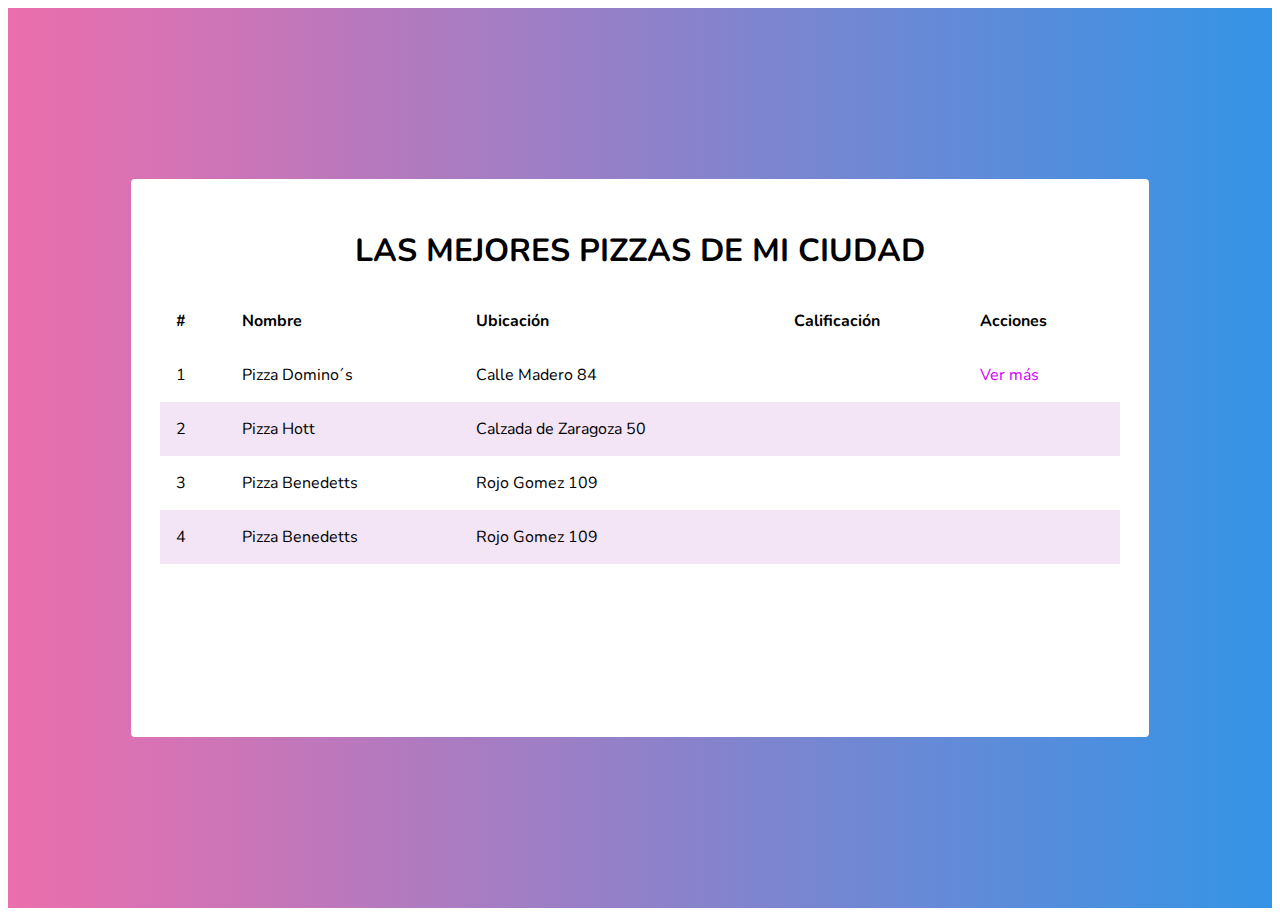
<file: index.html>
<!DOCTYPE html>
<html lang="es">
<head>
	<meta charset="UTF-8">
	<meta name="viewport" content="width=device-width, initial-scale=1.0">
	<title>Las mejores pizzas de mi ciudad</title>
	<link rel="preconnect" href="https://fonts.gstatic.com">
<link href="https://fonts.googleapis.com/css2?family=Nunito:wght@300;400;700&display=swap" rel="stylesheet">
	<link rel="stylesheet" href="https://necolas.github.io/normalize.css/8.0.1/normalize.css">
	<link rel="stylesheet" href="https://pro.fontawesome.com/releases/v5.10.0/css/all.css" integrity="sha384-AYmEC3Yw5cVb3ZcuHtOA93w35dYTsvhLPVnYs9eStHfGJvOvKxVfELGroGkvsg+p" crossorigin="anonymous"/>
	<link rel="stylesheet" href="./assets/css/main.css">
	<link rel="stylesheet" href="https://cdnjs.cloudflare.com/ajax/libs/animate.css/4.1.1/animate.min.css">
</head>
<body>
	<div class="container">
		<div class="content animate__animated animate__fadeInDown">
			<header>
				<h1 class="title">Las mejores pizzas de mi ciudad</h1>
			</header>
			<table class="table">
				<thead>
					<th>#</th>
					<th>Nombre</th>
					<th>Ubicación</th>
					<th>Calificación</th>
					<th>Acciones</th>
				</thead>
				<tbody>
					<tr>
						<td>1</td>
						<td>Pizza Domino´s</td>
						<td>Calle Madero 84</td>
						<td><i class="fas fa-star"></i><i class="fas fa-star"></i><i class="fas fa-star"></i><i class="fas fa-star"></i></td>
						<td>
							<a href="./restaurantes/dominos.html">Ver más</a>
						</td>
					</tr>
					<tr>
						<td>2</td>
						<td>Pizza Hott</td>
						<td>Calzada de Zaragoza 50</td>
						<td><i class="fas fa-star"></i>
							<i class="fas fa-star"></i>
							<i class="fas fa-star"></i>
							</td>
						<td></td>
					</tr>
					<tr>
						<td>3</td>
						<td>Pizza Benedetts</td>
						<td>Rojo Gomez 109</td>
						<td><i class="fas fa-star"></i><i class="fas fa-star"></i><i class="fas fa-star"></i><i class="fas fa-star"></i>
						</td>
						<td></td>
					</tr>
					<tr>
						<td>4</td>
						<td>Pizza Benedetts</td>
						<td>Rojo Gomez 109</td>
						<td><i class="fas fa-star"></i><i class="fas fa-star"></i><i class="fas fa-star"></i><i class="fas fa-star"></i>
						</td>
						<td></td>
					</tr>
					</tbody>
			</table>
		</div>
	</div>
	<script src="./javascript/main.js"></script>
</body>
</html>
</file>
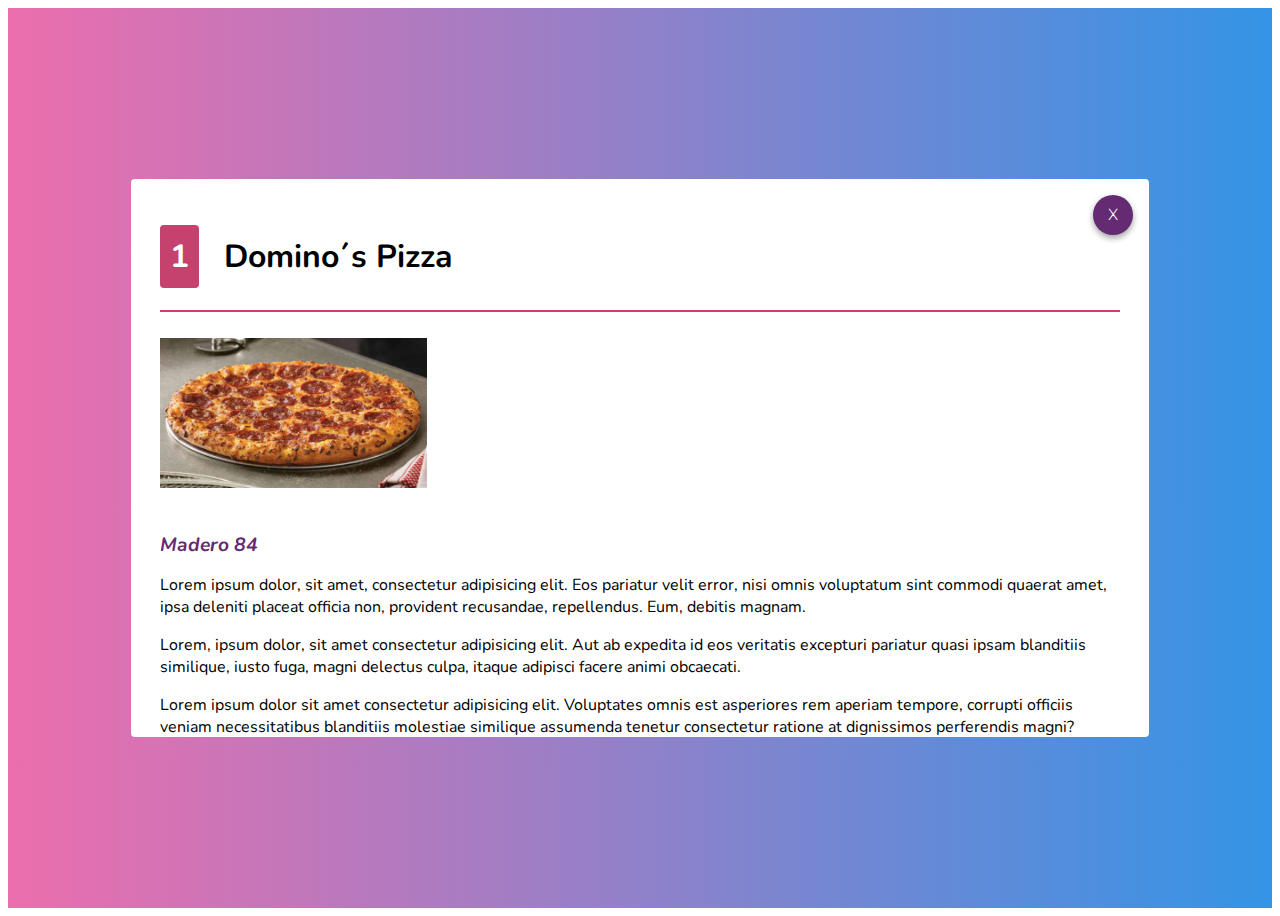
<file: restaurantes/dominos.html>
<!DOCTYPE html>
<html lang="es">
<head>
	<meta charset="UTF-8">
	<meta name="viewport" content="width=device-width, initial-scale=1.0">
	<title>Las mejores pizzas de mi ciudad</title>
	<link rel="preconnect" href="https://fonts.gstatic.com">
<link href="https://fonts.googleapis.com/css2?family=Nunito:wght@300;400;700&display=swap" rel="stylesheet">
	<link rel="stylesheet" href="https://necolas.github.io/normalize.css/8.0.1/normalize.css">
	<link rel="stylesheet" href="https://pro.fontawesome.com/releases/v5.10.0/css/all.css" integrity="sha384-AYmEC3Yw5cVb3ZcuHtOA93w35dYTsvhLPVnYs9eStHfGJvOvKxVfELGroGkvsg+p" crossorigin="anonymous"/>
	<link rel="stylesheet" href="../assets/css/main.css">
	<link rel="stylesheet" href="https://cdnjs.cloudflare.com/ajax/libs/animate.css/4.1.1/animate.min.css">
</head>
<body>
	<div class="container">
		<div class="content animate__animated animate__fadeInDown">
			<div class="actions">
				<a href="../" class="close">
					<span>X</span>
				</a>
			</div>
			<header>
				<h2 class="title-item">
					<span class="position">1</span>
				Domino´s Pizza
			</h2>
			</header>
			<section>
				<img src="../assets/images/dominos.jpg" class="main-image" height="150" alt="">
				<div class="text">
					<address class="address">
						<i class="fas fa-map-marker-alt">Madero 84</i>
					</address>
					<p class="paragrph">Lorem ipsum dolor, sit amet, consectetur adipisicing elit. Eos pariatur velit error, nisi omnis voluptatum sint commodi quaerat amet, ipsa deleniti placeat officia non, provident recusandae, repellendus. Eum, debitis magnam.</p>
					<p class="paragrph">Lorem, ipsum dolor, sit amet consectetur adipisicing elit. Aut ab expedita id eos veritatis excepturi pariatur quasi ipsam blanditiis similique, iusto fuga, magni delectus culpa, itaque adipisci facere animi obcaecati.</p>
					<p class="paragrph">Lorem ipsum dolor sit amet consectetur adipisicing elit. Voluptates omnis est asperiores rem aperiam tempore, corrupti officiis veniam necessitatibus blanditiis molestiae similique assumenda tenetur consectetur ratione at dignissimos perferendis magni?</p>
				</div>
			</section>
		</div>
	</div>
	<script src="../javascript/main.js"></script>
</body>
</html>
</file>
<file: assets/css/main.css>
html {
	font-family: 'Nunito', sans-serif;
}

a {
	text-decoration: none;
	color: #d500f9;
}

a:hover {
	opacity: 0.8;
}

.container {
	background: #3494E6;  /* fallback for old browsers */
	background: -webkit-linear-gradient(to right, #EC6EAD, #3494E6);  /* Chrome 10-25, Safari 5.1-6 */
	background: linear-gradient(to right, #EC6EAD, #3494E6); /* W3C, IE 10+/ Edge, Firefox 16+, Chrome 26+, Opera 12+, Safari 7+ */
	height: 100vh;
	display: flex;
	align-items: center;
	justify-content: center;
}

.content {
	max-width: 960px;
	max-height: 500px;
	width: 100%;
	height: 80vh;
	background-color: #fff;
	border-radius: 4px;
	position: relative;
	padding: 1.8em;
	overflow: scroll;
}

.actions {
	position: absolute;
	top: 1em;
	right: 1em;
}

.close {
	height: 40px;
	width: 40px;
	color: white;
	border-radius: 50%;
	background-color: #642b73;
	display: inline-block;
	box-shadow: 0 3px 6px rgba(0,0,0,0.16), 0 3px 6px rgba(0,0,0,0.23);
	font-weight: 300;
	cursor: pointer;
	display: flex;
	align-items: center;
	justify-content: center;
}

.title {
	text-transform: uppercase;
	text-align: center;
}

.paragraph {
	line-height: 1.8em;
	font-weight: 300;
}

.fa-star {
	color: #ffc400;
}

.table {
	width: 100%;
	border-spacing: 0;
}

.table td, .table th {
	padding: 1em;
	text-align: left;
}

.table tr:nth-child(even){ background-color: #f3e5f5; }

.title-item {
	border-bottom: #c6426e solid 2px;
	padding-bottom: 1em;
	font-size: 2em;
}

.address {
	font-weight: bold;
	color: #642b73;
	font-size: 1.2em;
	margin-top: 2em;
	display: inline-block;
}

.main-mage {
	float: right;
	margin-right: 1em;
	height: 250px;
}

.position {
	background-color: #c6426e;
	color: #fff;
	padding: 10px;
	border-radius: 4px;
	margin-right: 0.5em;
}

@media(max-width: 600px) {
	.content {
		padding: 1em;
	}
	td {
		display: block;
		width: 100%;
	}
	th:nth-of-type(1) {
		font-size: 1.5em;
		font-weight: bold;
	}
	th {
		display: none;
	}
}

@media(min-height: 550px) {
	.content {
		height: 500px;
	}
}
</file>
